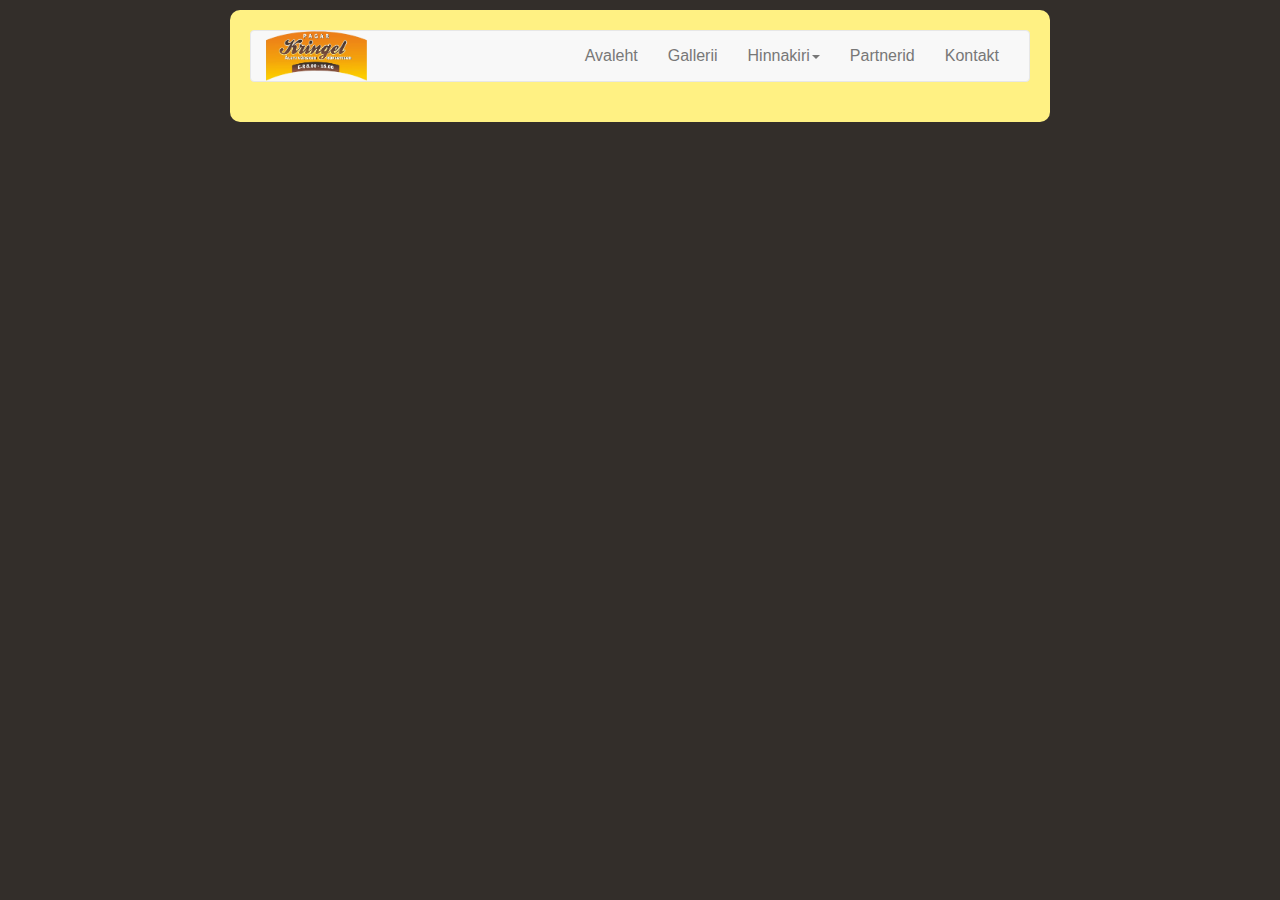
<file: index.html>
<!DOCTYPE html>
<html>
<head lang="en">
    <meta charset="utf-8">
    <meta http-equiv="X-UA-Compatible" content="IE=edge">
    <meta name="viewport" content="width=device-width, initial-scale=1">
    <link href="lib/bootstrap/css/bootstrap.min.css" rel="stylesheet">
    <link rel="stylesheet" type="text/css" href="style/main.css">

    <!-- HTML5 shim and Respond.js for IE8 support of HTML5 elements and media queries -->
    <!-- WARNING: Respond.js doesn't work if you view the page via file:// -->
    <!--[if lt IE 9]>
    <script src="https://oss.maxcdn.com/html5shiv/3.7.2/html5shiv.min.js"></script>
    <script src="https://oss.maxcdn.com/respond/1.4.2/respond.min.js"></script>
    <![endif]-->

    <!--<script src="https://ajax.googleapis.com/ajax/libs/angularjs/1.4.2/angular.min.js"></script>-->
    <script src="lib/jquery-1.11.1.min.js"></script>
    <script src="lib/angular.min.js"></script>
    <script src="lib/bootstrap/js/bootstrap.min.js"></script>
    <script src="js/app.js"></script>
    <script src="js/controllers/menuController.js"></script>
    <title>Pagar Kringel</title>
</head>
<body ng-app="pagarKringel">
    <div id="page">
        <div id="header" ng-include="'header.html'"></div>
        <div id="content"></div>
        <div id="footer"></div>
    </div>
</body>
</html>
</file>
<file: style/main.css>
ul.nav-menu-buttons li {
    display: inline;
}

.button {
    height: 50px;
    width: 120px;
    border-color: #EF7F19;
    background-color: #FDC702;
    border-style: solid;
    border-width: 2px;
    padding: 7px 15px 7px 15px;
    border-radius: 5px;
    text-decoration: none;
    color: #543C32;
}

.nav-menu-buttons {
    display: inline;
}

.nav-menu {
    display: inline;
    margin-left: 110px;
    margin-right: auto;
}

html {
    background-color: #332E2A;
}
body {
    width: 820px;
    margin: 10px auto 5px auto;
    background-color: #FFF183;
    padding: 20px;
    font-family: Georgia, Arial, serif;
    font-size: 16px;
    line-height: 20px;
    border-radius: 10px;
}
h1 {
    text-align: center;
    color: #764A3D;
    font-family: Verdana, Arial, sans-serif;
    font-size: 32px;
    line-height: 65px;
}
#ulp {
    text-align: left;
}
a.button:hover {
    color: #FFF189;
    font-size: larger;
}
a {
    text-decoration: none;
    color: #543C32;
}
#kuulutus1 {
    width: 450px;
    text-align: center;
    border:2px groove;
    border-radius: 5px;
}
#kuulutus1:hover {
    color: red;
}
#kuulutus2 {
    color: white;
    background-color: black;
    font-size: 15px;
    font-family: Calibri;
}
#kuulutus2:hover {
    color: red;
    background-color: blue;
}
hr {
    width: 80%;
    height: 6px;
    background-color: blue;
    border-radius: 20px;
    margin-top: 20px;
    margin-bottom: 20px;
    border: none;
}
#plan td, #plan th {
    opacity: 0.65;
}
#plan td:HOVER, #plan th:HOVER {
    opacity: 1.0;
}
th {
    background-color: brown;
}

#prices_table {
    margin: auto;
    margin-top: 30px;
    text-align: center;
}

#footer {
    text-align: center;
}

#samples {
    margin-left: 10px;
}

#content {
    /*min-height: 500px;*/  
}

#logo-img {
    margin: auto;
}

.navbar-logo {
    height: 50px;
}

a.navbar-logo {
    padding: 0 0 0 15px;
}
</file>
